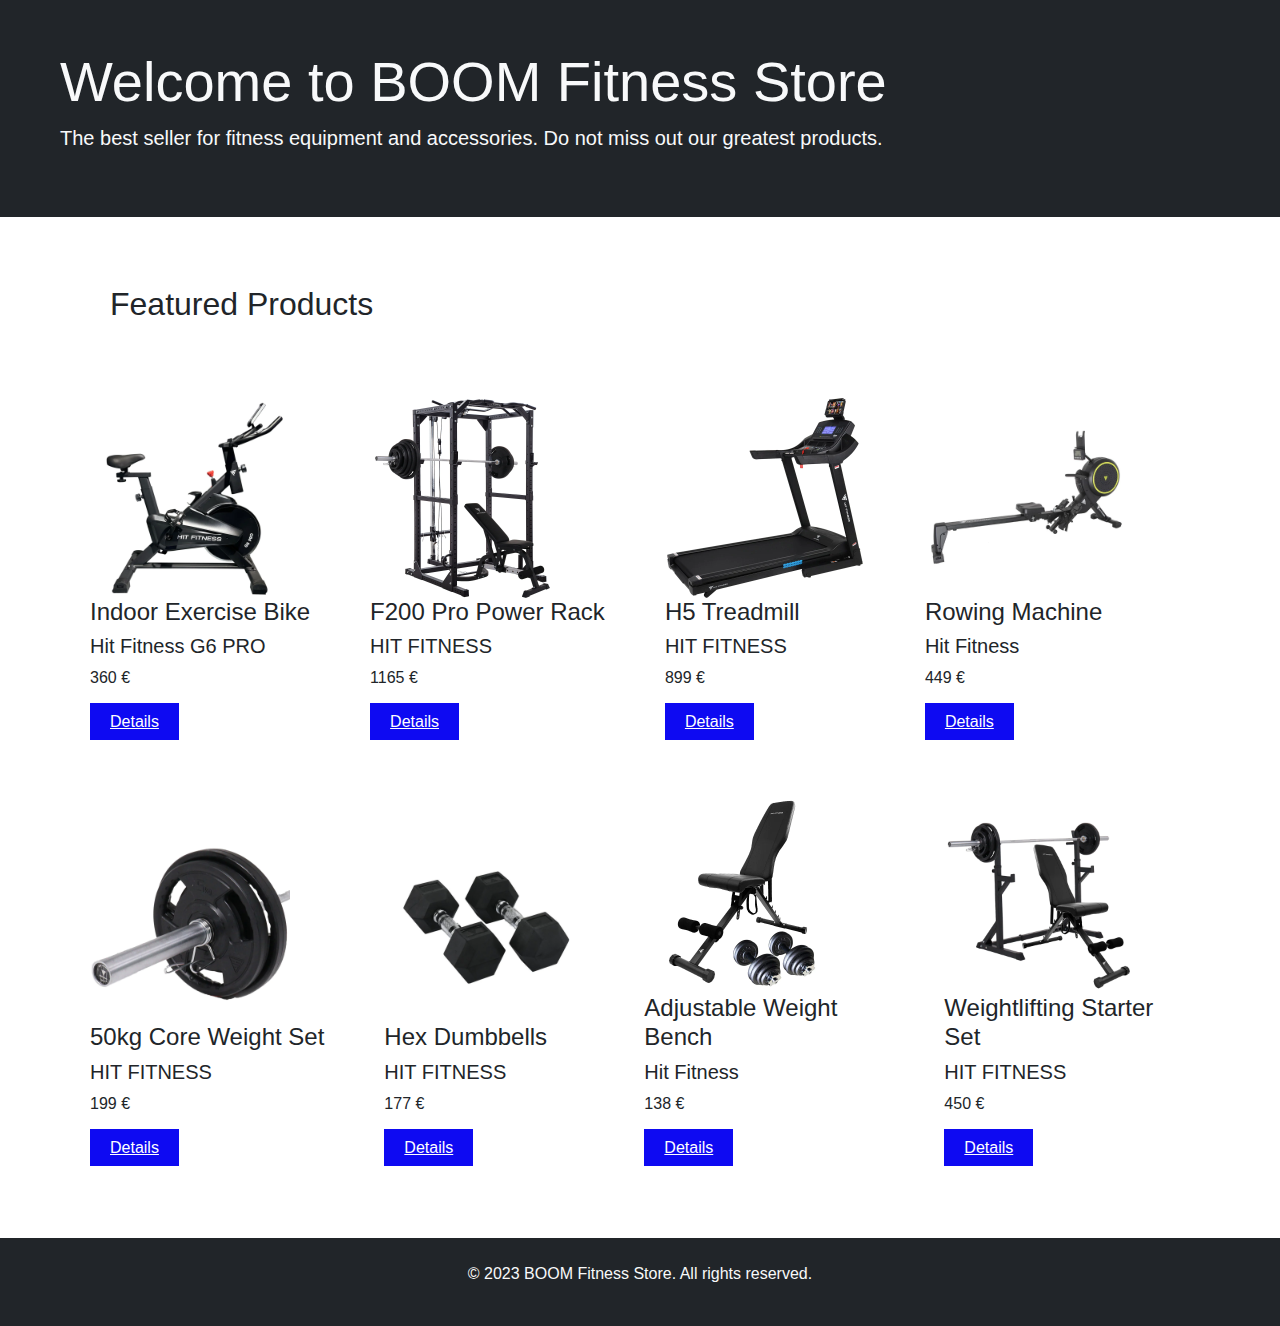
<file: src/index.html>
<!DOCTYPE html>
<html lang="en">
<head>
  <meta charset="UTF-8">
  <meta name="viewport" content="width=device-width, initial-scale=1.0">
  <title>Fitness Store</title>
  <!-- Bootstrap CSS -->
  <link href="https://cdn.jsdelivr.net/npm/bootstrap@5.3.0-alpha1/dist/css/bootstrap.min.css" rel="stylesheet">
  <!-- Font Awesome -->
  <link href="https://cdnjs.cloudflare.com/ajax/libs/font-awesome/6.0.0-beta3/css/all.min.css" rel="stylesheet">
  <!-- Custom CSS -->
  <link rel="stylesheet" href="css/styles.css">
  <!-- javascript -->
  <script src="js/main.js"></script>
</head>

<body onload = loadProductList()>

  <!-- Hero section to display a titile for the website with a small descriptoin -->
  <section class="hero bg-dark text-light py-5">
    <div class="container">
      <h1 class="display-4">Welcome to BOOM Fitness Store</h1>
      <p class="lead">The best seller for fitness equipment and accessories. Do not miss out our greatest products.</p>
    </div>
  </section>

  <!-- Featured products to display the list of items in the web site-->
  <section class="featured-products py-5">
    <div class="container">
      <h2 class="mb-4">Featured Products</h2>
      
    </div>
    
  </section>

  <!-- Footer -->
  <footer class="bg-dark text-light py-4">
    <div class="container text-center">
      <p>&copy; 2023 BOOM Fitness Store. All rights reserved.</p>
    </div>
  </footer>

  <!-- Bootstrap Bundle with Popper -->
  <script src="https://cdn.jsdelivr.net/npm/bootstrap@5.3.0-alpha1/dist/js/bootstrap.bundle.min.js"></script>
</body>
</html>
</file>
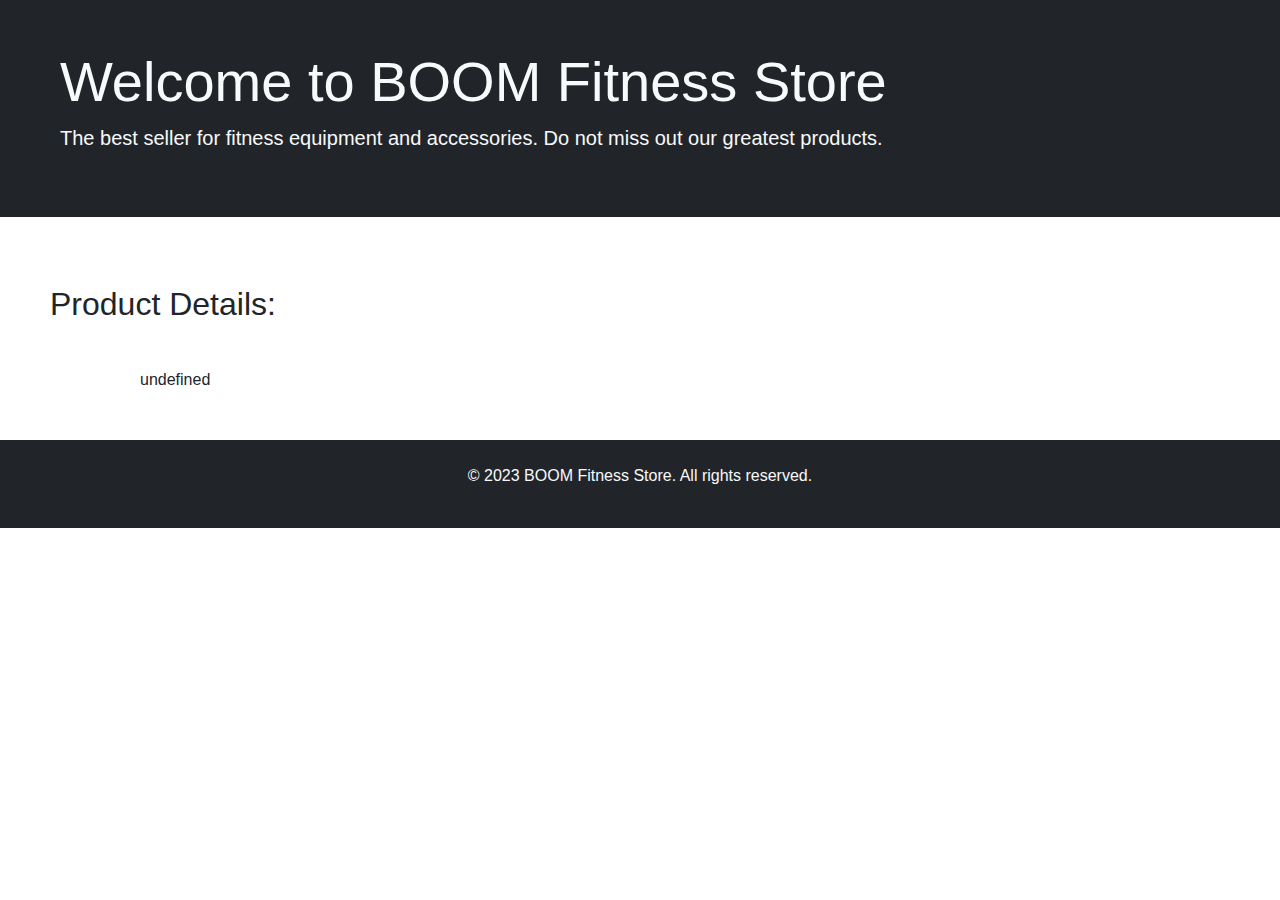
<file: src/product-detail.html>
<!DOCTYPE html>
<html lang="en">
<head>
  <meta charset="UTF-8">
  <meta name="viewport" content="width=device-width, initial-scale=1.0">
  <title>Fitness Store</title>
  <script src="https://ajax.googleapis.com/ajax/libs/jquery/3.7.1/jquery.min.js"></script>
  <!-- Bootstrap CSS -->
  <link href="https://cdn.jsdelivr.net/npm/bootstrap@5.3.0-alpha1/dist/css/bootstrap.min.css" rel="stylesheet">
  <!-- Font Awesome -->
  <link href="https://cdnjs.cloudflare.com/ajax/libs/font-awesome/6.0.0-beta3/css/all.min.css" rel="stylesheet">
  <!-- Custom CSS -->
  <link rel="stylesheet" href="css/styles.css">
  <style>
    /* Add custom styles here */
  </style>
  <!-- javascript -->
  <script src="js/main.js"></script>
  <script>
    $(document).ready(function(){
      $("a").hover(function(){
        $(this).css("background-color", "red");
        }, function(){
        $(this).css("background-color", "blue");
      });
    });
    </script>
</head>
<body onload=showDetail()>

  <!-- Hero section -->
  <section class="hero bg-dark text-light py-5">
    <div class="container">
      <h1 class="display-4">Welcome to BOOM Fitness Store</h1>
      <p class="lead">The best seller for fitness equipment and accessories. Do not miss out our greatest products.</p>
    </div>
  </section>

  <!-- Featured products -->
  <section class="featured-products py-5">
      <h2 class="mb-4">Product Details:</h2>
      <div class="page-wrapper">
        
      </div>
    
  </section>

  <!-- Footer -->
  <footer class="bg-dark text-light py-4">
    <div class="container text-center">
      <p>&copy; 2023 BOOM Fitness Store. All rights reserved.</p>
    </div>
  </footer>

  <!-- Bootstrap Bundle with Popper -->
  <script src="https://cdn.jsdelivr.net/npm/bootstrap@5.3.0-alpha1/dist/js/bootstrap.bundle.min.js"></script>
</body>
</html>
</file>
<file: src/css/styles.css>
/* Global Styles */
body {
    margin: 0;
    font-family: Arial, sans-serif;
  }
  
  .container {
    max-width: 1200px;
    margin: 0 auto;
    padding: 0 20px;
  }
  
  /* Navigation Styles */
  .navbar {
    background-color: #333;
    color: #fff;
    padding: 20px 0;
  }
  
  .navbar .container {
    display: flex;
    justify-content: space-between;
    align-items: center;
  }

  .product-list {
    display: flex;
    justify-content: space-between;
    align-items: center;
    max-width: 1200px;
    margin: 0 auto;
    padding: 0 20px;
  }
  
  .logo {
    font-size: 24px;
    margin: 0;
  }
  
  .nav-links {
    list-style: none;
    padding: 0;
    margin: 0;
  }
  
  .nav-links li {
    display: inline;
    margin-right: 20px;
  }
  
  .nav-links a {
    color: #fff;
    text-decoration: none;
  }
  
  /* Hero Section Styles */
  .hero {
    background-color: #f4f4f4;
    padding: 100px 0;
  }
  
  .hero h2 {
    font-size: 36px;
    margin-bottom: 20px;
  }
  
  /* Featured Products Styles */
  .featured-products {
    padding: 50px 0;
  }

  .featured-products .left {
    background-color: #e5e5e5;
    float: left;
    width: 20%;
    padding: 15px;
    margin-top: 7px;
    text-align: center;
    overflow:auto
  }
  
  .featured-products .container{
    #background-color: #c1d2d5;
    #padding: 0 15px;
    #float: left;
    #width: 80%;    
  }

  .mb-4 {
    padding: 20px 50px;
  }
  
  .product {
    display: inline-block;
    max-width: 260px;
    padding: 10px 10px 10px;
    margin: 20px;
  }
  
  .product img {
    width: 200px;
    height: auto;
  }
  
  .product h3 {
    font-size: 24px;
  }
  
  .product p {
    margin-bottom: 20px;
  }
  
  .product button {
    background-color: #333;
    color: #fff;
    border: none;
    padding: 10px 20px;
    cursor: pointer;
    font-size: 16px;
  }

  .product a {
    background-color: #0e0af2;
    color: #fff;
    border: none;
    padding: 10px 20px;
    cursor: pointer;
    font-size: 16px;
   }
  
  .product button:hover {
    background-color: #555;
  }

  .page-wrapper {
    width: 100%;
    max-width: 1000px; /* Adjust as needed */
    margin: 0 auto; /* Center the page horizontally */
  }
  .container1 {
    width: 100%;
  }
  .container1 .left-section {
    background-color: #f4f4f4;
    padding: 20px;
  }

  .container1 .right-section {
    background-color: #f4f4f4;
    padding: 20px;
  }

  .container1 .left-section img {
    max-width:70%;
    height:auto;
  }

  .container1 .left-section a {
    background-color: #0e0af2;
    color: #fff;
    border: none;
    padding: 10px 20px;
    cursor: pointer;
    font-size: 16px;
  }

  /* get the screen size and handle page the responsiveness accordingly */
  @media only screen and (min-width: 1000px) {

    .container1 {
      display: flex; /* Use flexbox */
    }
    .container1 .left-section {
      flex: 1; /* Occupy 50% of the container */
      background-color: #f4f4f4;
      padding: 20px;
    }
  
    .container1 .right-section {
      flex: 1; /* Occupy 50% of the container */
      background-color: #f4f4f4;
      padding: 20px;
    }
}
  
  .container1 .right-section {
    margin-left: 20px; /* Add some spacing between sections */
    background-color: #f4f4f4;
  }

  .container1 .right-section table {
    font-family: arial, sans-serif;
    border-collapse: collapse;
    width: 100%;
  }
  
  .container1 .right-section td, th {
    border: 1px solid #d45050;
    text-align: left;
    padding: 8px;
  }

  .container1 .right-section a {
    background-color: #0e0af2;
    color: #fff;
    border: none;
    padding: 10px 20px;
    cursor: pointer;
    font-size: 16px;
  }
  
  .container1 .right-section tr:nth-child(even) {
    background-color: #dddddd;
  }

  
  
  /* Footer Styles */
  .footer {
    background-color: #333;
    color: #fff;
    text-align: center;
    padding: 20px 0;
  }
</file>
